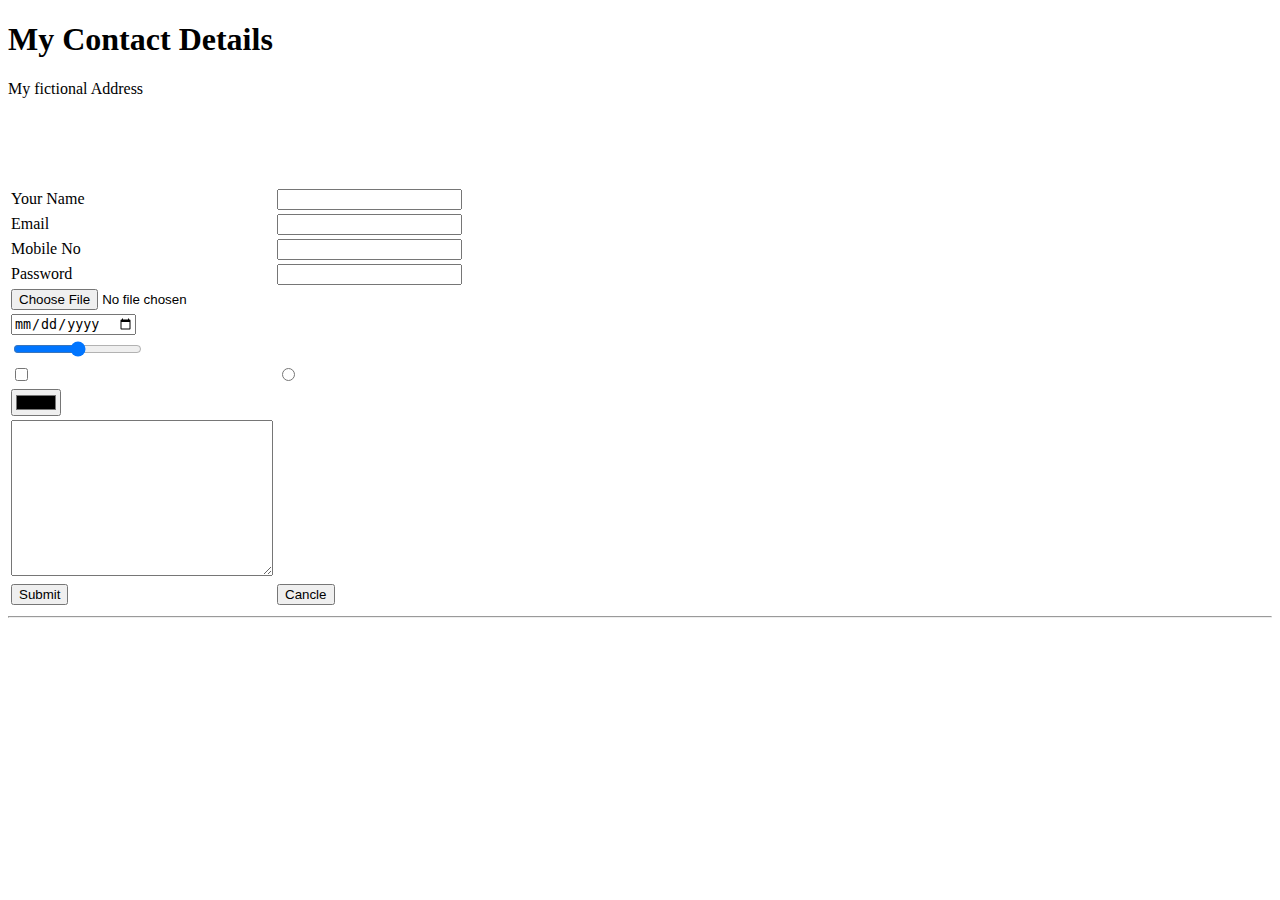
<file: Contact-me.html>
<!DOCTYPE html>
<html lang="en">
<head>
    <meta charset="UTF-8">
    <meta http-equiv="X-UA-Compatible" content="IE=edge">
    <meta name="viewport" content="width=device-width, initial-scale=1.0">
    <title>Contact Me</title>
</head>
<body>
    <h1>My Contact Details</h1>
    <p>My fictional Address</p>
    <table class="" action="mailto:vaishalimahale1398@gmail.com" method="post">

            
        <tr>
         <td> <lable>Your Name</lable></td>
         <td><input me="type="text" name="" value=""></td></tr>
            <br>
            <tr>
           <td><lable>Email</lable></td>
          <td> <input type="text" name="email" value=""></td></tr>
            <br>
            <tr>
           <td><lable>Mobile No</lable></td>
           <td> <input type="text" name="mobile no" maxlength="10"></td></tr>
            <br>
            <tr>
           <td><lable>Password</lable></td>
            <td><input type="Password" name=""value="" maxlength="8"></td></tr>
            <br>
            <tr>
                <td><input type="file"></td>
            </tr>
            <tr>
                <td><input type="date"></td>
            </tr>
            <tr>
                <td><input type="range"></td>
            </tr>
            <tr>
          <td> <input type="checkbox" name="" value=""></td>
          <td><input type="radio" name="" value=""></td>
        </tr>
               <tr>
                <td><input type="color" name="" value=""></td></tr>
               <tr><td><textarea name="name" rows="10" cols="30"></textarea></td></tr>
              <tr><td><input type="Submit" name=""value="Submit"></td>

              
                  <td><input type="button" name="" value="Cancle"</td></tr>
        </table>
        <hr>
    </body>
</html>
</file>
